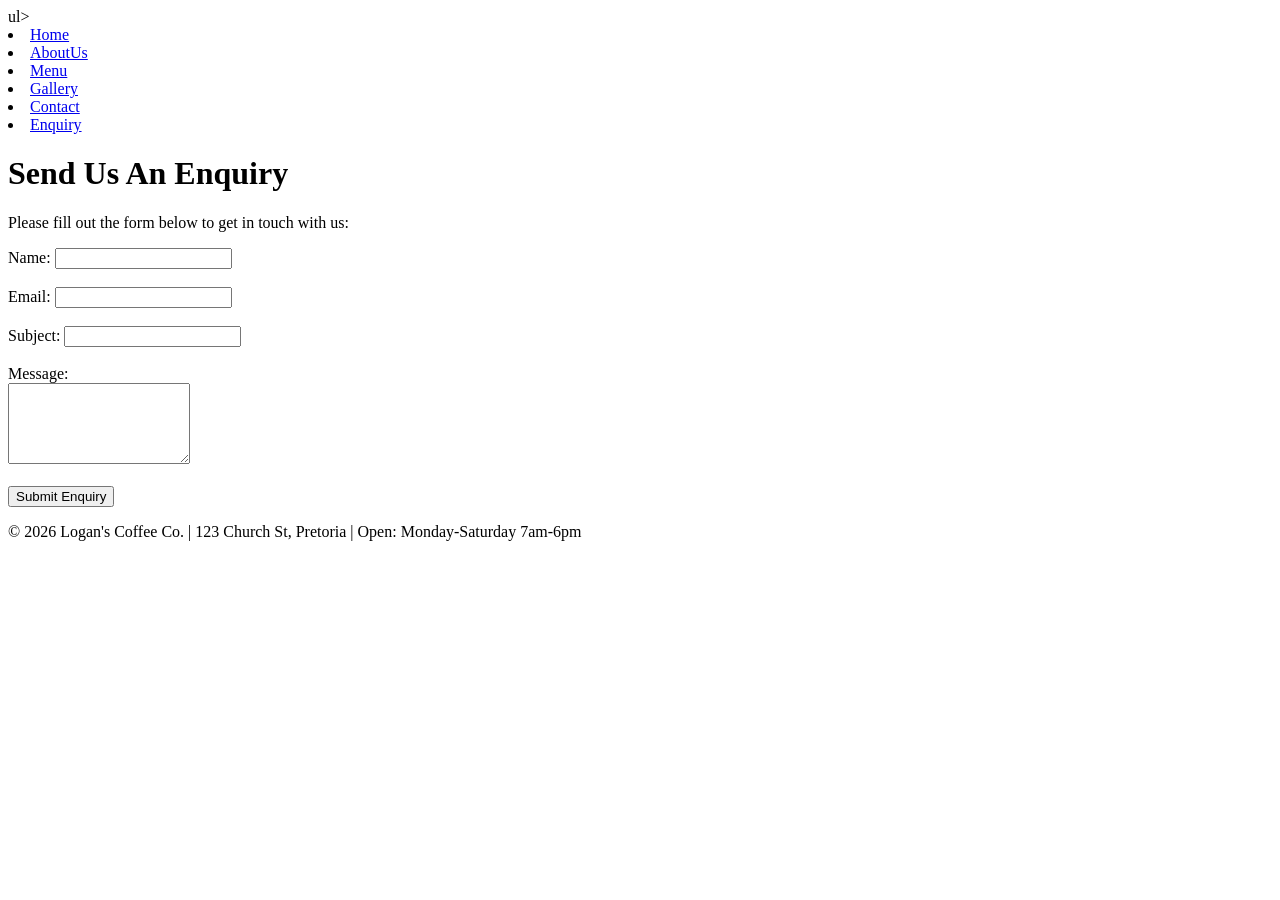
<file: enquiry.html>
<!DOCTYPE html>
<html lang="en">
<head>
    <meta charset="UTF-8">
    <meta name="viewport" content="width=device-width, initial-scale=1.0">
    <title>Logan`s Coffee Co.</title>
</head>
<body>
    <header>
        <nav>
            ul>
                <li><a href="index.html">Home</a></li>
                <li><a href="about.html">AboutUs</a></li>
                <li><a href="menu.html">Menu</a></li>
                <li><a href="gallery.html">Gallery</a></li>
                <li><a href="contact.html">Contact</a></li>
                <li><a href="enquiry.html">Enquiry</a></li>
            </ul>
        </nav>
    </header>
    <!-- Main Content -->
    <main>
        <h1>Send Us An Enquiry</h1>
        <p>Please fill out the form below to get in touch with us:</p>
        <! --Contact form -->
        <form action="#" method="post">
            <label for="name">Name:</label>
            <input type="text" id="name" name="name" required><br><br>

            <label for="email">Email:</label>
            <input type="email" id="email" name="email" required><br><br>

            <label for="subject">Subject:</label>
            <input type="text" id="subject" name="subject" required><br><br>

            <label for="message">Message:</label><br>
            <textarea id="message" name="message" rows="5" required></textarea><br><br>

            <input type="submit" value="Submit Enquiry">
        </form>
    </main>

    <!-- Footer -->
    <footer>
        <p>&copy; 2026 Logan's Coffee Co. | 123 Church St, Pretoria | Open: Monday-Saturday 7am-6pm</p>
    </footer>
</body>
</html>
</file>
